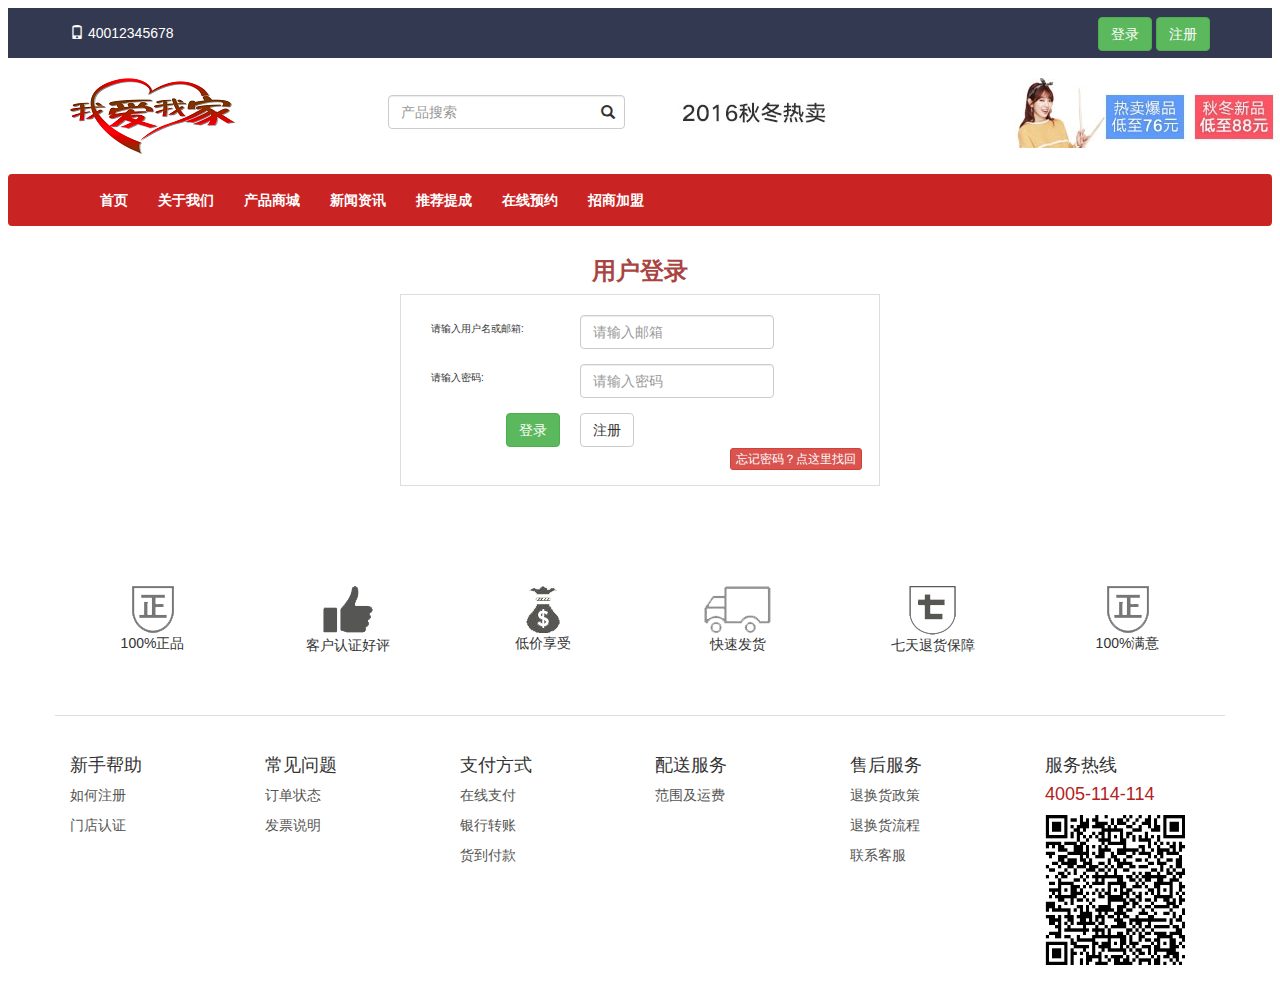
<file: login.html>
<!DOCTYPE html>
<html>
<head lang="en">
    <meta charset="UTF-8">
    <title>登陆</title>
    <link rel="stylesheet" href="css/bootstrap.css"/>
    <link rel="stylesheet" href="css/view.css"/>
</head>
<body>
<div class="my-top">
    <div class="container">
        <div class="my-text">
            <span class="glyphicon glyphicon-phone"></span>
            <span>40012345678</span>
        </div>
        <div class="my-login">
            <a href="login.html" class="btn btn-success">登录</a>
            <a href="register.html" class="btn btn-success">注册</a>
        </div>
    </div>
    <div id="my-home" class="container">
        <div class="row">
            <div class="col-xs-6 col-sm-2">
                <a href="start.html">
                    <img src="img/logo.png"/>
                </a>
            </div>
            <div class="col-xs-6 col-sm-10 col-md-4">
                <form class="navbar-right navbar-form">
                    <div class="form-group has-feedback">
                        <label for="kw" class="sr-only">搜索关键字:</label>
                        <input type="text" id="kw" class="form-control" placeholder="产品搜索"/>
                        <span class="glyphicon glyphicon-search form-control-feedback"></span>
                    </div>
                </form>
            </div>
            <div class="hidden-xs hidden-sm col-md-6">
                <img src="img/top.jpg"/>
            </div>
        </div>
    </div>
    <div class="navbar" style="background:#C92323;margin-top: 20px;position: relative;z-index: 1000">
        <div class="container">
            <div class="navbar-header">
                <div href="#my-menu" class="navbar-toggle" data-toggle="collapse"style="background: #ffffff">
                    <span class="icon-bar"></span>
                    <span class="icon-bar"></span>
                    <span class="icon-bar"></span>
                </div>
            </div>
            <div id="my-menu" class="navbar-collapse collapse">
                <ul class="nav navbar-nav">
                    <li><a href="index.html">首页</a></li>
                    <li><a href="about.html">关于我们</a></li>
                    <li><a href="product.html">产品商城</a></li>
                    <li><a href="news.html">新闻资讯</a></li>
                    <li><a href="deduct.html">推荐提成</a></li>
                    <li><a href="appointment.html">在线预约</a></li>
                    <li><a href="Alliance.html">招商加盟</a></li>
                </ul>
            </div>
        </div>
    </div>
</div>
<div class="my-dl" style="margin:180px 0 30px 0">
    <div class="container">
        <div class="my-register">
            <h3 class="text-center text-danger" style="font-weight: bold">用户登录</h3>
            <form ng-cloak class="form-horizontal" style="max-width: 480px; margin:0 auto;border:1px solid #DDDDDD;padding:20px 30px 0 30px;">
                <div class="form-group" >
                    <div class="col-sm-4">
                        <label for="u" class="control-label">请输入用户名或邮箱:</label>
                    </div>
                    <div class="col-sm-6">
                        <input id="u" name="u" class="form-control" type="email" placeholder="请输入邮箱"/>
                    </div>
                    <div class="col-sm-2">
                        <span class="help-block"></span>
                    </div>
                </div>
                <div class="form-group" >
                    <div class="col-sm-4">
                        <label for="p" class="control-label">请输入密码:</label>
                    </div>
                    <div class="col-sm-6">
                        <input id="p" name="p" class="form-control" type="password" placeholder="请输入密码"/>
                    </div>
                    <div class="col-sm-2">
                        <span class="help-block"></span>
                    </div>
                </div>
                <div class="form-group">
                    <div class="col-sm-2  col-sm-offset-2">
                        <button href="#" class="btn btn-success" ng-click="login()">登录</button>
                    </div>
                    <div class="col-sm-1">
                        <a href="register.html" class="btn btn-default">注册</a>
                    </div>
                    <div class="col-sm-4 col-sm-offset-8">
                        <a href="#" class="btn btn-danger btn-xs">忘记密码？点这里找回</a>
                    </div>
                </div>
            </form>
        </div>
    </div>
</div>
<div class="container" style="margin-top: 100px">
    <div id="my-bao" class="row">
        <div class="hidden-xs col-sm-2">
            <img src="img/start6.png"/>
            <p>100%正品</p>
        </div>
        <div class="hidden-xs col-sm-2">
            <img src="img/start5.png"/>
            <p>客户认证好评</p>
        </div>
        <div class="hidden-xs col-sm-2">
            <img src="img/start7.png"/>
            <p>低价享受</p>
        </div>
        <div class="hidden-xs col-sm-2">
            <img src="img/start8.png"/>
            <p>快速发货</p>
        </div>
        <div class="hidden-xs col-sm-2">
            <img src="img/start4.png"/>
            <p>七天退货保障</p>
        </div>
        <div class="hidden-xs col-sm-2">
            <img src="img/start6.png"/>
            <p>100%满意</p>
        </div>
    </div>
    <div id="my-footer" class="row">
        <div class="hidden-xs col-sm-2">
            <ul class="list-unstyled">
                <li><h4>新手帮助</h4></li>
                <li><a href="#">如何注册</a></li>
                <li><a href="#">门店认证</a></li>
            </ul>
        </div>
        <div class="hidden-xs col-sm-2">
            <ul class="list-unstyled">
                <li><h4>常见问题</h4></li>
                <li><a href="#">订单状态</a></li>
                <li><a href="#">发票说明</a></li>
            </ul>
        </div>
        <div class="hidden-xs col-sm-2">
            <ul class="list-unstyled">
                <li><h4>支付方式</h4></li>
                <li><a href="#">在线支付</a></li>
                <li><a href="#">银行转账</a></li>
                <li><a href="#">货到付款</a></li>
            </ul>
        </div>
        <div class="hidden-xs col-sm-2">
            <ul class="list-unstyled">
                <li><h4>配送服务</h4></li>
                <li><a href="#">范围及运费</a></li>
            </ul>
        </div>
        <div class="hidden-xs col-sm-2">
            <ul class="list-unstyled">
                <li><h4>售后服务</h4></li>
                <li><a href="#">退换货政策</a></li>
                <li><a href="#">退换货流程</a></li>
                <li><a href="#">联系客服</a></li>
            </ul>
        </div>
        <div class="col-xs-12 col-sm-2">
            <ul class="list-unstyled">
                <li><h4>服务热线</h4></li>
                <li><h4 style="color: #B22222;">4005-114-114</h4></li>
                <li><img src="img/erweima.jpg" width="140" height="150"/></li>
            </ul>
        </div>
    </div>
</div>

<script src="js/jquery-1.11.3.js"></script>
<script src="js/bootstrap.js"></script>
<script>
    $("#fix").click(function () {
        var dd = $(".fix");
        if (dd.css("bottom") == '0px') {
            dd.css("bottom", -419);
        } else {
            dd.css("bottom", 0);
        }
    })
</script>
</body>
</html>
</file>
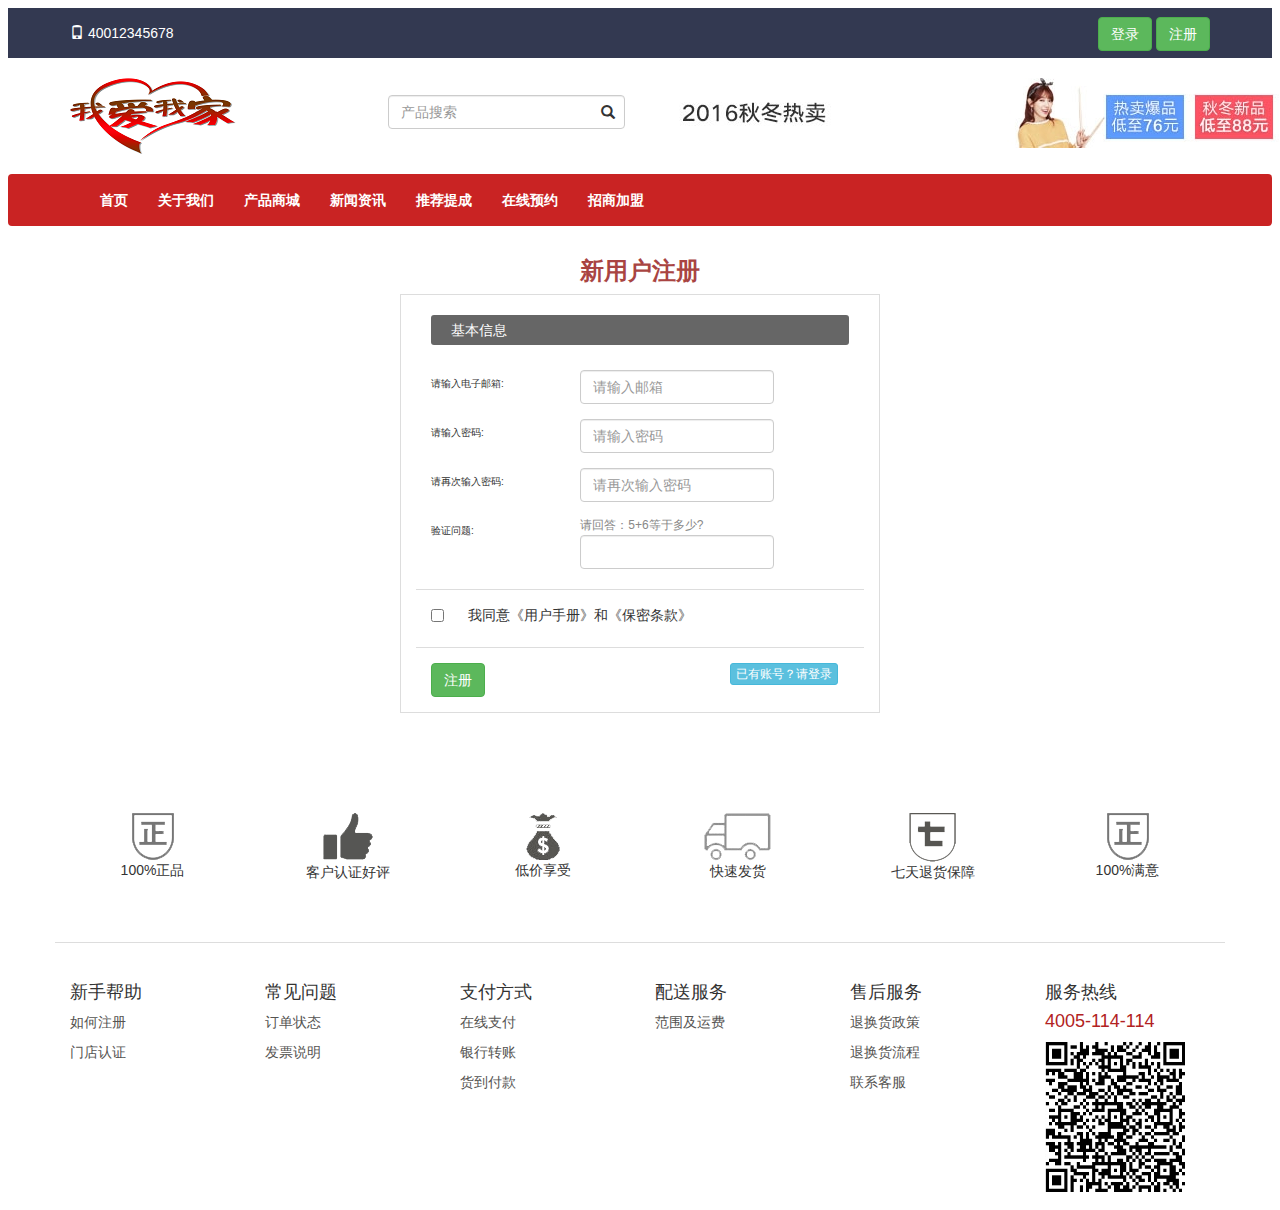
<file: register.html>
<!DOCTYPE html>
<html>
<head lang="en">
    <meta charset="UTF-8">
    <title>注册</title>
    <link rel="stylesheet" href="css/bootstrap.css"/>
    <link rel="stylesheet" href="css/view.css"/>
</head>
<body>
<div class="my-top">
    <div class="container">
        <div class="my-text">
            <span class="glyphicon glyphicon-phone"></span>
            <span>40012345678</span>
        </div>
        <div class="my-login">
            <a href="login.html" class="btn btn-success">登录</a>
            <a href="register.html" class="btn btn-success">注册</a>
        </div>
    </div>
    <div id="my-home" class="container">
        <div class="row">
            <div class="col-xs-6 col-sm-2">
                <a href="start.html">
                    <img src="img/logo.png"/>
                </a>
            </div>
            <div class="col-xs-6 col-sm-10 col-md-4">
                <form class="navbar-right navbar-form">
                    <div class="form-group has-feedback">
                        <label for="kw" class="sr-only">搜索关键字:</label>
                        <input type="text" id="kw" class="form-control" placeholder="产品搜索"/>
                        <span class="glyphicon glyphicon-search form-control-feedback"></span>
                    </div>
                </form>
            </div>
            <div class="hidden-xs hidden-sm col-md-6">
                <img src="img/top.jpg"/>
            </div>
        </div>
    </div>
    <div class="navbar" style="background:#C92323;margin-top: 20px;position: relative;z-index: 1000">
        <div class="container">
            <div class="navbar-header">
                <div href="#my-menu" class="navbar-toggle" data-toggle="collapse"style="background: #ffffff">
                    <span class="icon-bar"></span>
                    <span class="icon-bar"></span>
                    <span class="icon-bar"></span>
                </div>
            </div>
            <div id="my-menu" class="navbar-collapse collapse">
                <ul class="nav navbar-nav">
                    <li><a href="index.html">首页</a></li>
                    <li><a href="about.html">关于我们</a></li>
                    <li><a href="product.html">产品商城</a></li>
                    <li><a href="news.html">新闻资讯</a></li>
                    <li><a href="deduct.html">推荐提成</a></li>
                    <li><a href="appointment.html">在线预约</a></li>
                    <li><a href="Alliance.html">招商加盟</a></li>
                </ul>
            </div>
        </div>
    </div>
</div>
<div style="margin:180px 0 50px 0">
    <div class="container my-register">
        <h3 class="text-center text-danger" style="font-weight: bold">新用户注册</h3>
        <form class="form-horizontal" style="max-width: 480px; margin:0 auto;border:1px solid #DDDDDD;padding:20px 30px 0 30px;">
            <div class="form-group">
                <div class="col-sm-12">
                    <p style="background: #666;color: #FFF;height: 30px;line-height: 30px;border-radius:3px;padding:0 10px 0 20px  ">基本信息 <b></b></p>
                </div>
            </div>
            <div class="form-group" >
                <div class="col-sm-4">
                    <label for="uname" class="control-label">请输入电子邮箱:</label>
                </div>
                <div class="col-sm-6">
                    <input id="uname" name="uname" class="form-control" type="email" placeholder="请输入邮箱"/>
                </div>
                <div class="col-sm-2">
                    <span class="help-block"></span>
                </div>
            </div>
            <div class="form-group">
                <div class="col-sm-4">
                    <label for="upwd" class="control-label">请输入密码:</label>
                </div>
                <div class="col-sm-6">
                    <input id="upwd" name="upwd" class="form-control" type="password" placeholder="请输入密码"/>
                </div>
                <div class="col-sm-2">
                    <span class="help-block"></span>
                </div>
            </div>
            <div class="form-group">
                <div class="col-sm-4">
                    <label for="up" class="control-label">请再次输入密码:</label>
                </div>
                <div class="col-sm-6">
                    <input id="up" name="up" class="form-control" type="password" placeholder="请再次输入密码"/>
                </div>
                <div class="col-sm-2">
                    <span class="help-block"></span>
                </div>
            </div>
            <div class="form-group" style="border-bottom:1px solid #DDDDDD;padding-bottom: 20px;">
                <div class="col-sm-4">
                    <label for="upwd" class="control-label">验证问题:</label>
                </div>
                <div class="col-sm-6">
                    <p class="my-span">请回答：<span>5</span>+<span>6</span>等于多少?</p>
                    <input class="form-control" type="text"/>
                </div>
                <div class="col-sm-2">
                    <span class="help-block"></span>
                </div>
            </div>
            <div class="form-group" style="border-bottom:1px solid #DDDDDD;padding-bottom: 20px;">
                <div class="col-sm-1">
                    <input type="checkbox"/>
                </div>
                <div class="col-sm-11">
                    我同意《用户手册》和《保密条款》
                </div>
            </div>
            <div class="form-group">
                <div class="col-sm-2">
                    <a href="#" class="btn btn-success" id="btn">注册</a>
                </div>
                <div class="col-sm-4 col-sm-offset-6">
                    <a href="login.html" class="btn btn-info btn-xs">已有账号？请登录</a>
                </div>
            </div>
        </form>
    </div>
</div>
<div class="container" style="margin-top: 100px">
    <div id="my-bao" class="row">
        <div class="hidden-xs col-sm-2">
            <img src="img/start6.png"/>
            <p>100%正品</p>
        </div>
        <div class="hidden-xs col-sm-2">
            <img src="img/start5.png"/>
            <p>客户认证好评</p>
        </div>
        <div class="hidden-xs col-sm-2">
            <img src="img/start7.png"/>
            <p>低价享受</p>
        </div>
        <div class="hidden-xs col-sm-2">
            <img src="img/start8.png"/>
            <p>快速发货</p>
        </div>
        <div class="hidden-xs col-sm-2">
            <img src="img/start4.png"/>
            <p>七天退货保障</p>
        </div>
        <div class="hidden-xs col-sm-2">
            <img src="img/start6.png"/>
            <p>100%满意</p>
        </div>
    </div>
    <div id="my-footer" class="row">
        <div class="hidden-xs col-sm-2">
            <ul class="list-unstyled">
                <li><h4>新手帮助</h4></li>
                <li><a href="#">如何注册</a></li>
                <li><a href="#">门店认证</a></li>
            </ul>
        </div>
        <div class="hidden-xs col-sm-2">
            <ul class="list-unstyled">
                <li><h4>常见问题</h4></li>
                <li><a href="#">订单状态</a></li>
                <li><a href="#">发票说明</a></li>
            </ul>
        </div>
        <div class="hidden-xs col-sm-2">
            <ul class="list-unstyled">
                <li><h4>支付方式</h4></li>
                <li><a href="#">在线支付</a></li>
                <li><a href="#">银行转账</a></li>
                <li><a href="#">货到付款</a></li>
            </ul>
        </div>
        <div class="hidden-xs col-sm-2">
            <ul class="list-unstyled">
                <li><h4>配送服务</h4></li>
                <li><a href="#">范围及运费</a></li>
            </ul>
        </div>
        <div class="hidden-xs col-sm-2">
            <ul class="list-unstyled">
                <li><h4>售后服务</h4></li>
                <li><a href="#">退换货政策</a></li>
                <li><a href="#">退换货流程</a></li>
                <li><a href="#">联系客服</a></li>
            </ul>
        </div>
        <div class="col-xs-12 col-sm-2">
            <ul class="list-unstyled">
                <li><h4>服务热线</h4></li>
                <li><h4 style="color: #B22222;">4005-114-114</h4></li>
                <li><img src="img/erweima.jpg" width="140" height="150"/></li>
            </ul>
        </div>
    </div>
</div>

<script src="js/jquery-1.11.3.js"></script>
<script src="js/bootstrap.js"></script>
<script>
    $("#fix").click(function () {
        var dd = $(".fix");
        if (dd.css("bottom") == '0px') {
            dd.css("bottom", -419);
        } else {
            dd.css("bottom", 0);
        }
    })
</script>
</body>
</html>
</file>
<file: css/view.css>
.my-top{
    height: 50px;
    line-height: 50px;
    background: #333951;
}
.my-text{
    color: #ffffff;
    float:left;
}
.my-login{
    float:right;
}
#my-menu .navbar-nav li a{
    color:#FFF;
    font-weight: bold;
}
#my-menu .navbar-nav li a:hover{
    background: #a9130d;
}
#my-home{
    margin-top:20px ;
}
#my-bao{
    padding-bottom:50px;
    border-bottom: 1px solid #DDDDDD;
    margin-bottom: 30px;
}
#my-bao .col-sm-2{
    text-align: center;
}
#my-footer .col-sm-2 .list-unstyled li{
    margin-top: 10px;
}
#my-footer .col-sm-2 .list-unstyled li a{
    color:#555452;
}
#my-footer .col-sm-2 .list-unstyled li a:hover{
    text-decoration: none;
    color:#E64F75;
}
.my-all h4{
    padding-left: 5px;
    height: 50px;
    line-height: 50px;
    color: #ffffff;
    background:#E14F4F;
}
#my-ul{
    margin-top: -8px;
    border: 1px solid #DDDDDD;
    border-top: 2px solid #E14F4F;
    background: #F6F6F6;
}
#my-ul li a{
    display:block;
    height: 50px;
    line-height: 50px;
    padding-left: 20px;
    border-bottom:1px solid #FFFFFF ;
    color:#333333;
}
#my-ul li a:hover{
    text-decoration: none;
}
.view_img{
    position: relative;
}
.view_q img{
    position: absolute;
    top:0;
    left: 0;
}
.view_q img{
    position: absolute;
    top:0;
    left: 0;
}
.view_q{
    opacity: 1;
    -webkit-transition: all .2s ease-in-out;
    -moz-transition: all .2s ease-in-out;
    -ms-transition: all .2s ease-in-out;
    -o-transition: all .2s ease-in-out;
    transition: all .2s ease-in-out;
}
.view_q:hover{
    opacity:0;
}
.my-txt{
    margin: 5px 0;
}
.my-txt a{
    color:#6F6F6F;
    text-decoration: none;
}
.my-txt a:hover{
    color:#333;
}
.view_img p b{
    font-size: 18px;
    color:#C40000;
}
.img-responsive{
    width:100%;
    display:block;
    height:auto;
}
.my-img{
    margin:30px 0;
    position:relative;
    max-width: 100%;
}
.my-img i{
    position:absolute;
    top: 0;
    left: 0;
    width:100%;
    height:100%;
    background:#1A1F24;
    opacity:.5;
}
.my-p{
    position:absolute;
    top:50%;
    left:50%;
    z-index: 100;
    max-width:100%;
}
.my-p{
    color:#FFF;
    font-size:60px ;
    font-style: normal;
}
.my-register:after{
    content:"";
    display:table;
    clear: both;
}
.my-span{
    color: #888;
    font-size: 12px;
    margin:0;
    padding:0;
}
.container .form-horizontal .form-group label{
    font-size: 10px;
    font-weight: normal;
}
.my-jian,.my-jia{
    display: inline-block;
    border:1px solid #DDDDDD;
    width: 34px;
    height: 32px;
    text-align: center;
    line-height: 32px;
    font-size: 25px;
    color:#000000;
}
.my-jian:hover,.my-jia:hover{
    text-decoration: none;
}
.my-jian{
    margin-left: 20px;
}
.count{
    display: inline-block;
    width: 40px;
    height: 32px;
    line-height: 32px;
    text-align: center;
    color: #000000;
    font-size: 25px;
    border: 1px solid #DDDDDD;
}
.my-list{
    background:#DDDDDD;
    padding: 10px;
    border-top: 2px solid #D81416;
    margin-top: -8px;
}
.my-hide p{
    display: none;
}
.my-hide .my-show{
    display:block;
}
</file>
